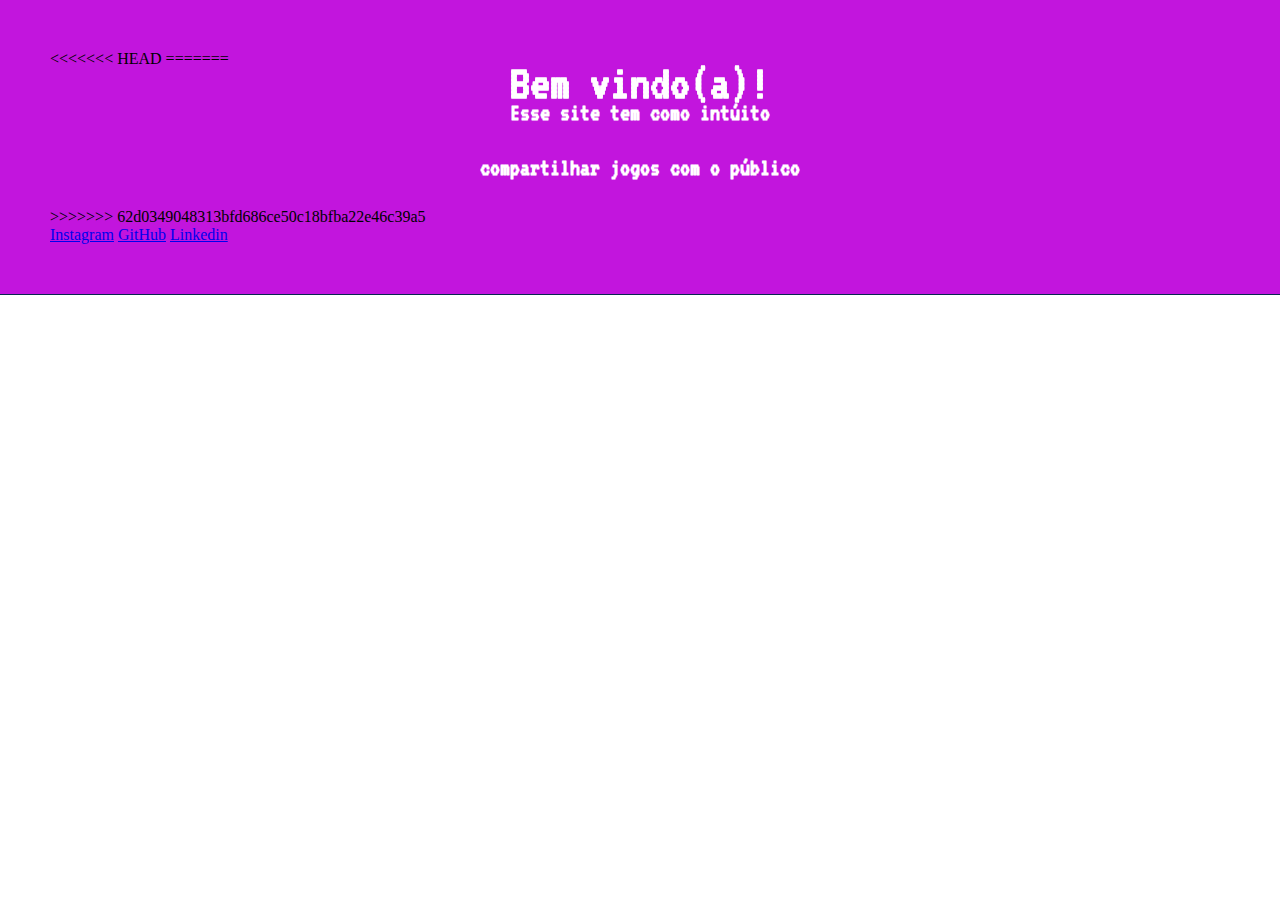
<file: index.html>
<!DOCTYPE html>
<html lang="en">
    <link rel="stylesheet" href="style.css">
 
<head>
   
    <title>JGames</title>
</head>

<body>

    <header>
<<<<<<< HEAD
        <style>

            
        </style>
        
=======
       <div class="frases">
        <h1>Bem vindo(a)!</h1>
        <h5>Esse site tem como intúito<p>compartilhar jogos com o público</p></h5>
       </div>
>>>>>>> 62d0349048313bfd686ce50c18bfba22e46c39a5
        <div class="links">
            <a href="https://instagram.com/jg_duailibe">Instagram</a>
            <a href="https://github.com/j4ogabriel">GitHub</a>
            <a href="https://linkedin.com/">Linkedin</a>
    </header>
</body>
</html>
</file>
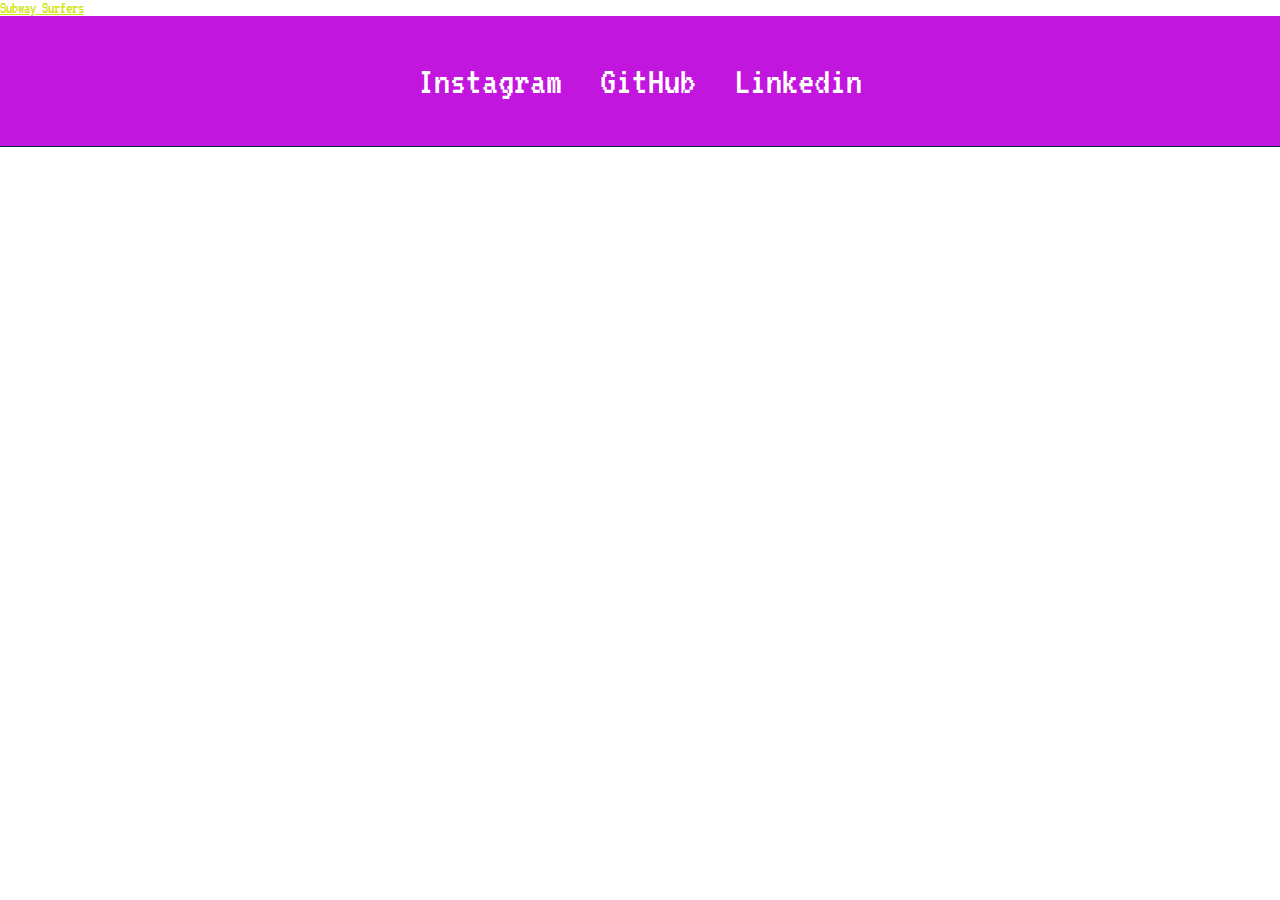
<file: inicio/index.html>
<!DOCTYPE html>
<html lang="en">
    <link rel="stylesheet" href="style.css">
 
<head>
   
    <title>JGames</title>
</head>

<body>
    <div class="jogos">
        <a href="https://poki.com/br/g/subway-surfers">Subway Surfers</a>
    </div>
    <header> 
        <div class="links">
            <a href="https://instagram.com/jg_duailibe">Instagram</a>
            <a href="https://github.com/j4ogabriel">GitHub</a>
            <a href="https://linkedin.com/">Linkedin</a>
        </div>
          <div id="box">
            
          </div>
    </header>
</body>
</html>
</file>
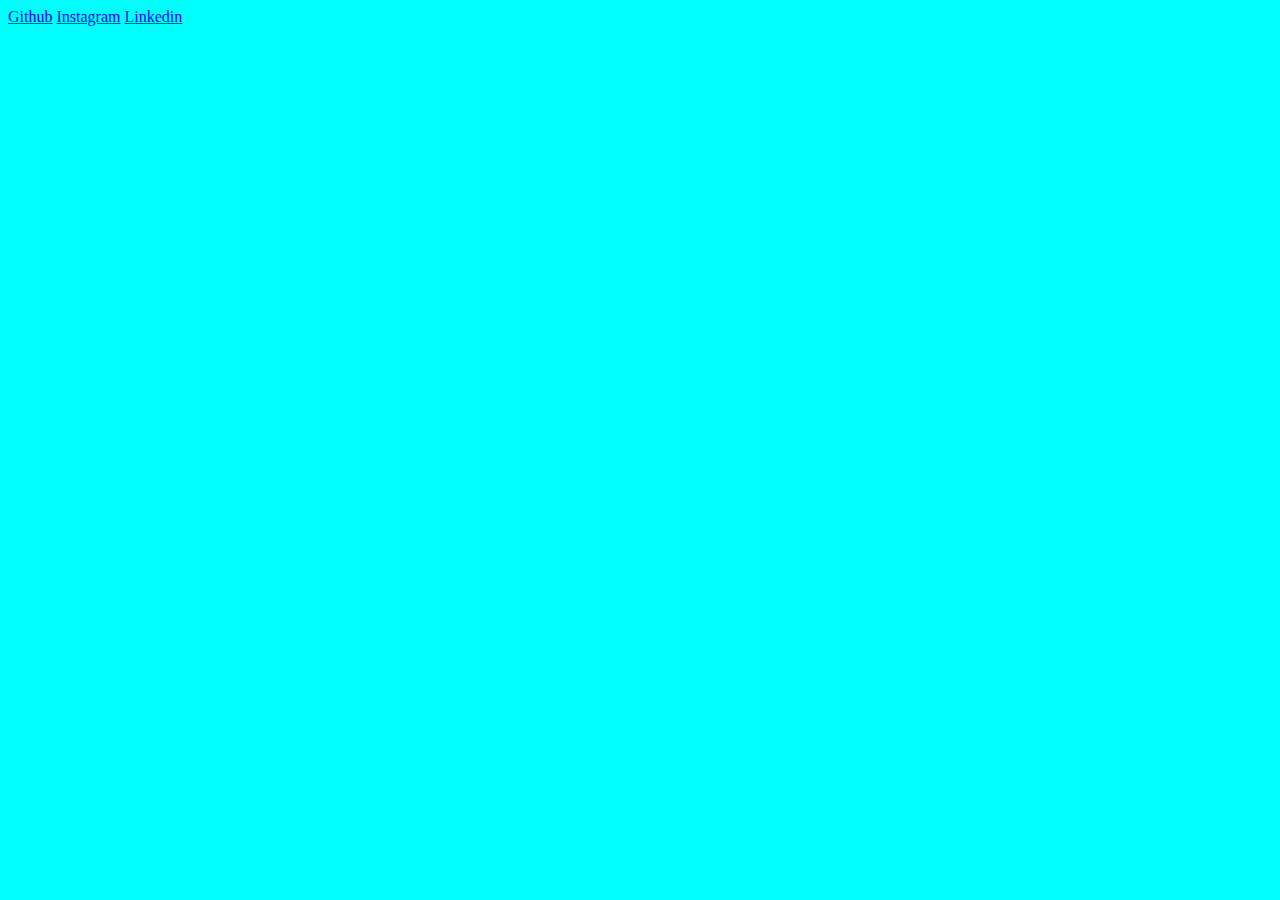
<file: site/index.html>
<!DOCTYPE html>
<html lang="en">
<head>
   <style>
    body{
        background-color: aqua;
    }
   </style>
    <title>site</title>

</head>
<body>

 <header>

    <div class="links">
        <a href="https://github.com/j4ogabriel">Github</a>
        <a href="https://instagram.com/jg_duailibe">Instagram</a>
        <a href="https://linkedin.com/">Linkedin</a>
    </div>

    
 </header> 
 <div id="box">
   <img scr="https://avatars.githubusercontent.com/u/160750118?v=4">
 </div> 
</body>
</html>
</file>
<file: style.css>
@import url('https://fonts.googleapis.com/css2?family=VT323&display=swap');
    

  body {
      background-size: 100%;
      background-repeat: no-repeat;
      background-image: url("https://img.freepik.com/vetores-premium/padrao-de-jogo-perfeito_118813-11742.jpg");
      margin: 0px
  }
  header {
      padding: 50px;
      border-bottom: 1px solid rgb(7, 38, 79);
      background-color: rgb(194, 21, 221);
      
  }
<<<<<<< HEAD
  header div {
      text-align: left; 
  }
=======
>>>>>>> 62d0349048313bfd686ce50c18bfba22e46c39a5
  header div a {
      color: white; 
      font-size: 20px; 
      line-height: 30px; 
      margin: 0 16px; 
      text-decoration: none;
      font-family: "VT323", monospace;
  }
  header div a:hover {
      color:rgb(208, 230, 10);
      transition: color 700ms;
  }
  header div h1 {
    color: white; 
      font-size: 50px; 
      line-height: 30px; 
      margin: 0 16px; 
      text-decoration: none;
      font-family: "VT323", monospace;
      text-align: center;
  }
header div h5{
    color: white; 
      font-size: 25px; 
      line-height: 30px; 
      margin: 0 16px; 
      text-decoration: none;
      font-family: "VT323", monospace;
      text-align: center;
}
</file>
<file: inicio/style.css>
@import url('https://fonts.googleapis.com/css2?family=VT323&display=swap');
    

  body {
      background-size: 100%;
      background-repeat: no-repeat;
      background-image: url(https://i.pinimg.com/originals/d0/e0/e2/d0e0e259bf0aba4da742bedff1d4b8a5.gif);
      margin: 0px;
      text-decoration: none;
      font-family: "VT323", monospace;
  }
  header {
      padding: 50px;
      border-bottom: 1px solid rgb(7, 38, 79);
      background-color: rgb(194, 21, 221);
      margin: 0px;
  }
  header div {
    text-align: center; 
  }
  header div a {
      color: white; 
      font-size: 40px; 
      line-height: 30px; 
      margin: 0 16px; 
      text-decoration: none;
      font-family: "VT323", monospace;
     
  }
  header div a:hover {
      color:rgb(208, 230, 10);
      transition: color 700ms;
  }
  body div a:hover {
    color:rgb(208, 230, 10);
      transition: color 700ms;
    
  }
</file>
